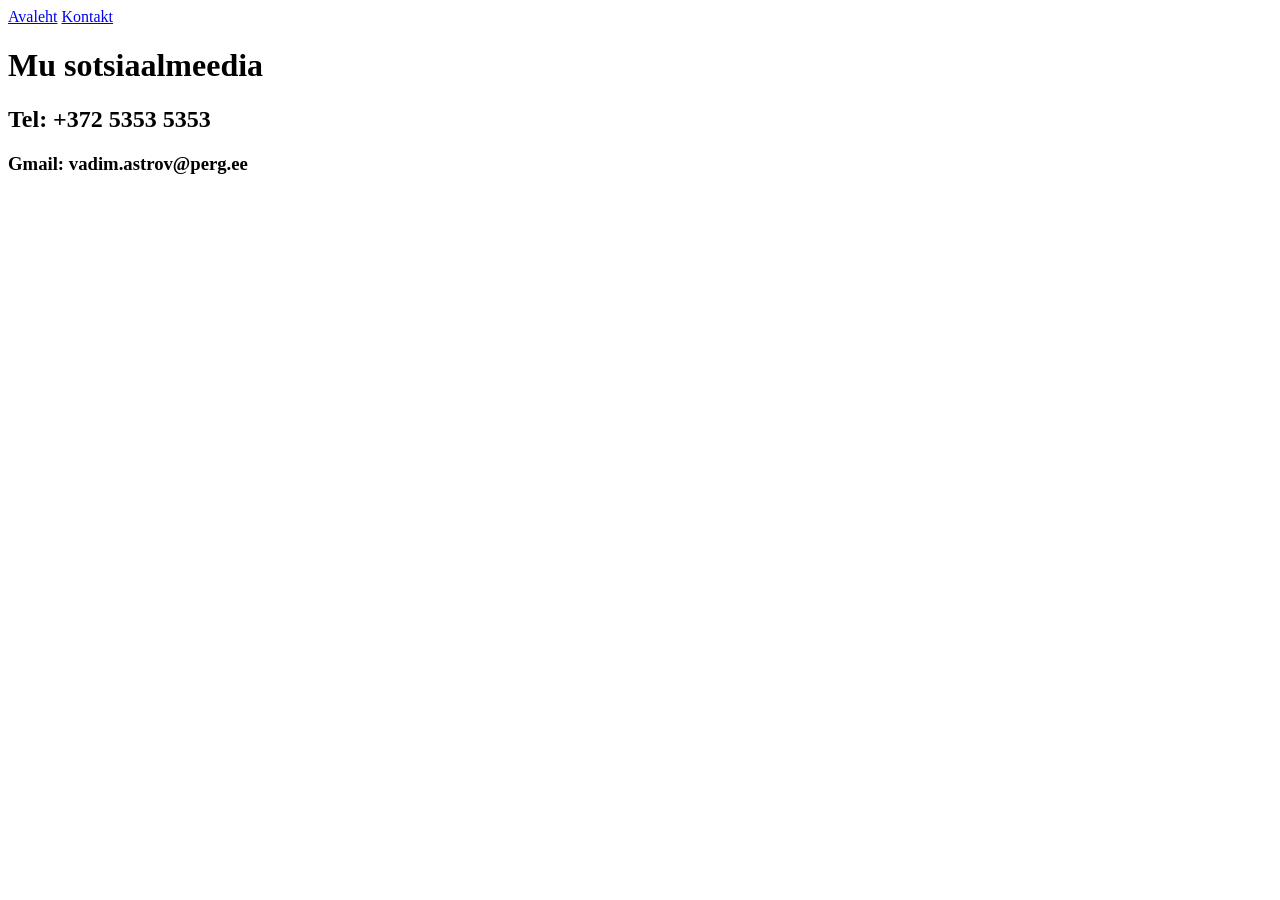
<file: kontakt.html>
<!DOCTYPE html>
<html lang="en">
<head>
    <meta charset="UTF-8">
    <meta name="viewport" content="width=device-width, initial-scale=1.0">
    <title>Kontakt</title>
</head>
<body>
 <div>
    <a href="index.html">Avaleht</a>

    <a href="kontakt.html">Kontakt</a> 
    </div>
    
    <h1>Mu sotsiaalmeedia</h1>
    <h2>Tel: +372 5353 5353</h2>
    <h3>Gmail: vadim.astrov@perg.ee</h3>
    
</body>
</html>
</file>
